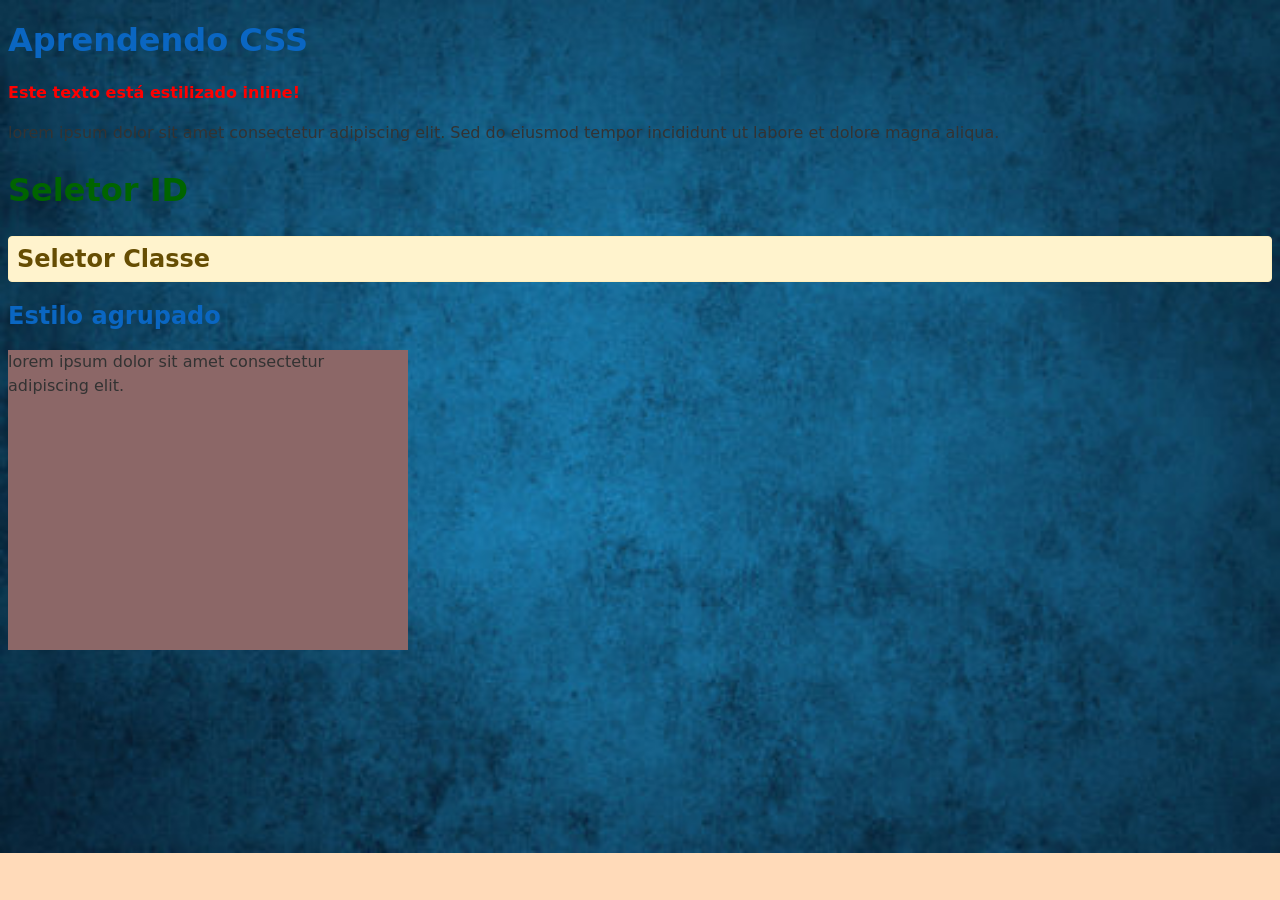
<file: CSS-01/index.html>
<!DOCTYPE html>
<html lang="pt_BR">

<head>
    <meta charset="UTF-8">
    <meta name="viewport" content="width=device-width, initial-scale=1.0">
    <title>Trabalhando com CSS</title>
    <link rel="stylesheet" href="style.css">

</head>

<body>
    <h1>Aprendendo CSS</h1>
    <p style="color: red; font-weight: bold;">Este texto está estilizado inline!</p>
    <p>lorem ipsum dolor sit amet consectetur adipiscing elit. Sed do eiusmod tempor incididunt ut labore et dolore
        magna aliqua.</p>

    <h2 id="subtitulo">Seletor ID</h2>
    <h2 class="aviso">Seletor Classe</h2>
    <h2>Estilo agrupado</h2>

    <div class="caixa3">
        <p>lorem ipsum dolor sit amet consectetur adipiscing elit.</p>
    </div>



</body>

</html>
</file>
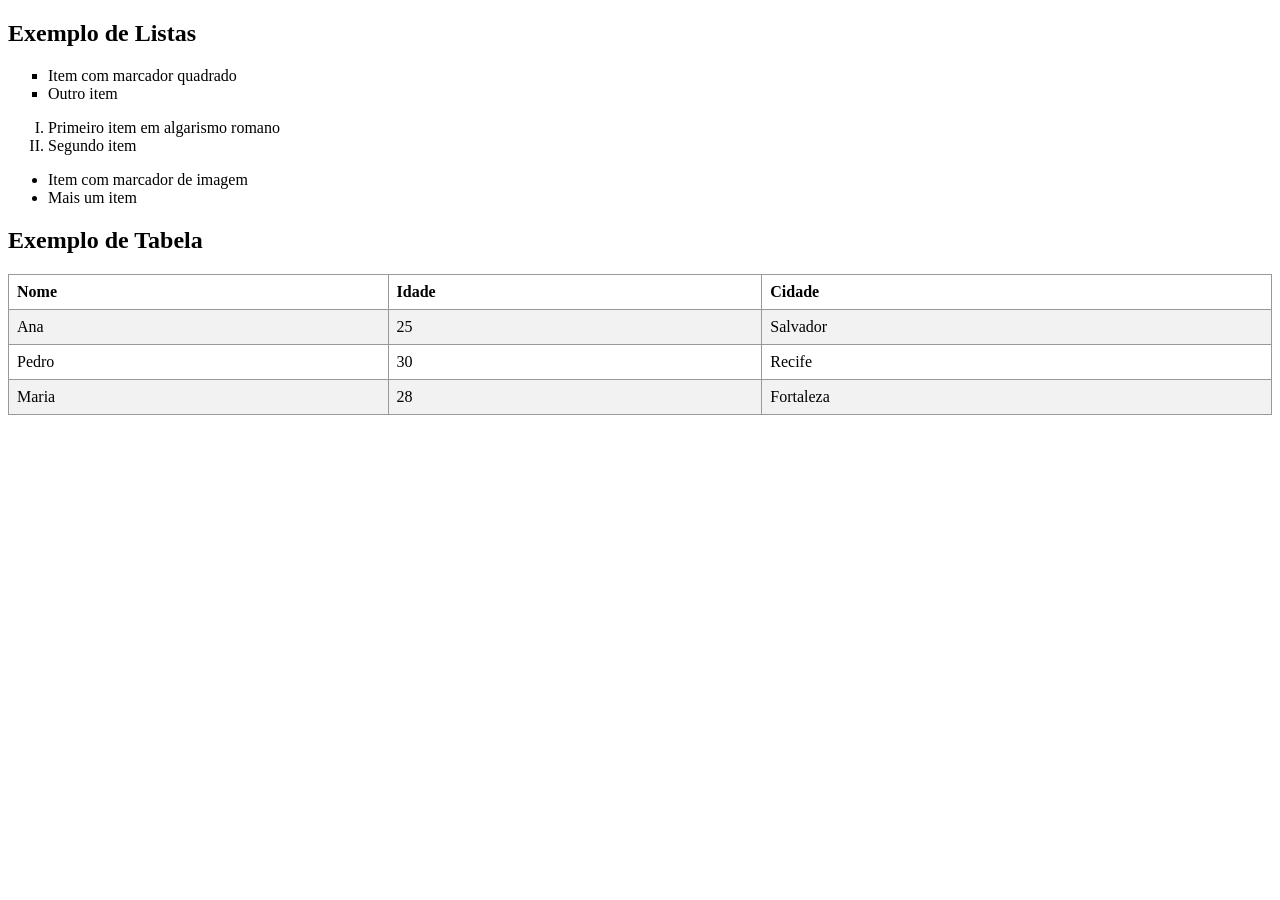
<file: CSS-02/index.html>
<!DOCTYPE html>
<html lang="pt_BR">

<head>
    <meta charset="UTF-8">
    <meta name="viewport" content="width=device-width, initial-scale=1.0">
    <title>CSS em Listas e Tabelas</title>
    <link rel="stylesheet" href="style.css">
</head>

<body>
    <h2>Exemplo de Listas</h2>

    <ul class="lista1">
        <li>Item com marcador quadrado</li>
        <li>Outro item</li>
    </ul>

    <ol class="lista2">
        <li>Primeiro item em algarismo romano</li>
        <li>Segundo item</li>
    </ol>

    <ul class="lista3">
        <li>Item com marcador de imagem</li>
        <li>Mais um item</li>
    </ul>

    <h2>Exemplo de Tabela</h2>
    <table class="tabela">
        <tr>
            <th>Nome</th>
            <th>Idade</th>
            <th>Cidade</th>
        </tr>
        <tr>
            <td>Ana</td>
            <td>25</td>
            <td>Salvador</td>
        </tr>
        <tr>
            <td>Pedro</td>
            <td>30</td>
            <td>Recife</td>
        </tr>
        <tr>
            <td>Maria</td>
            <td>28</td>
            <td>Fortaleza</td>
        </tr>
    </table>

</body>

</html>
</file>
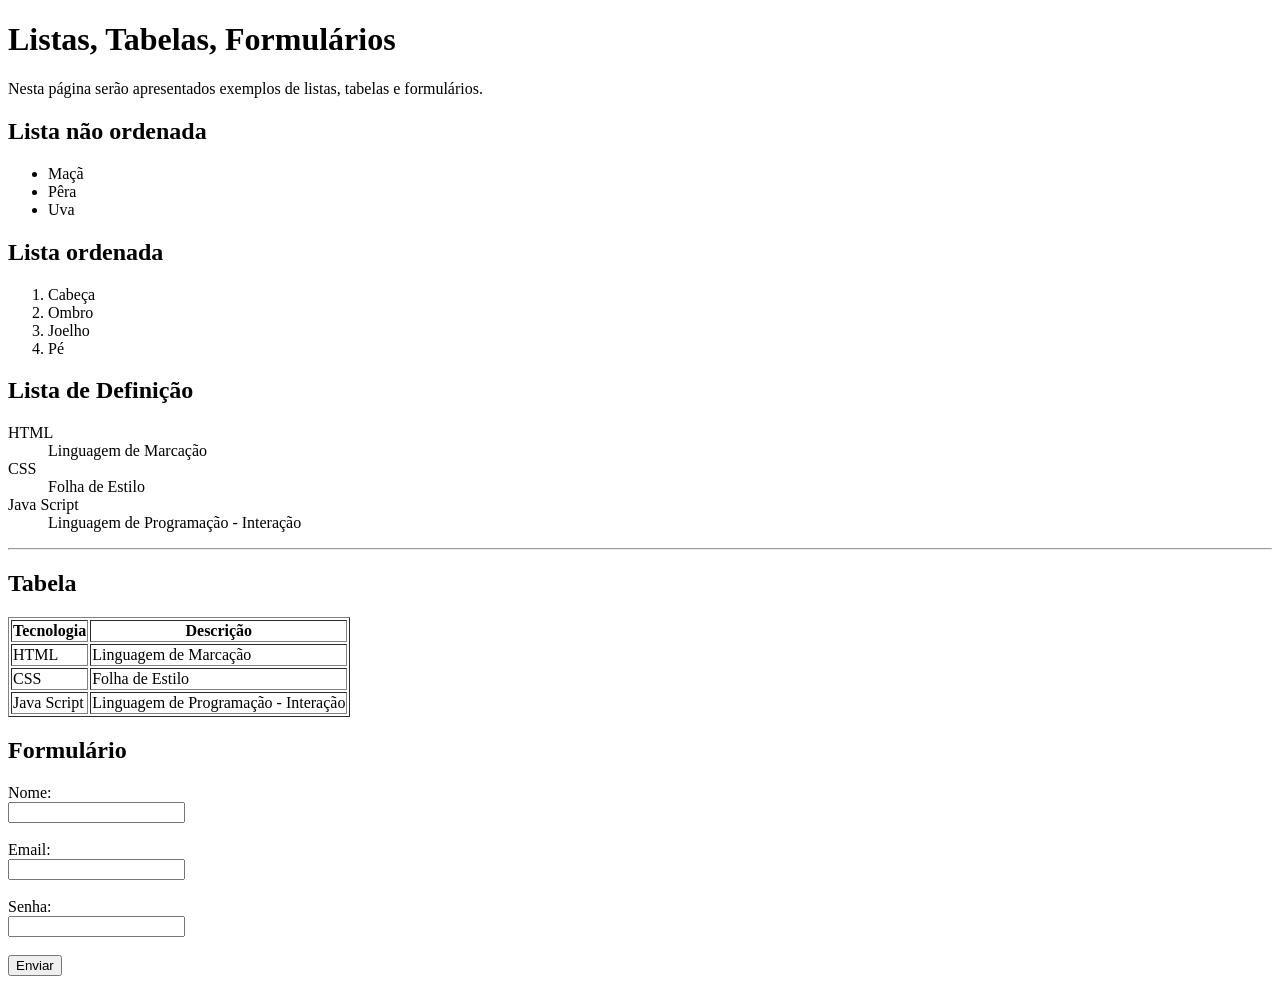
<file: HTML 02/index.html>
<!DOCTYPE html>
<html lang="pt-BR">

<head>
    <meta charset="UTF-8">
    <meta name="viewport" content="width=device-width, initial-scale=1.0">
    <title>HTML 02 - Listas, Tabelas, Formulários</title>
</head>

<body>
    <h1>Listas, Tabelas, Formulários</h1>
    <p>Nesta página serão apresentados exemplos de listas, tabelas e formulários.</p>
    <h2>Lista não ordenada</h2>
    <ul>
        <li>Maçã</li>
        <li>Pêra</li>
        <li>Uva</li>
    </ul>
    <h2>Lista ordenada</h2>
    <ol>
        <li>Cabeça</li>
        <li>Ombro</li>
        <li>Joelho</li>
        <li>Pé</li>
    </ol>
    <h2>Lista de Definição</h2>
    <dl>
        <dt>HTML</dt>
        <dd>Linguagem de Marcação</dd>
        <dt>CSS</dt>
        <dd>Folha de Estilo</dd>
        <dt>Java Script</dt>
        <dd>Linguagem de Programação - Interação</dd>
    </dl>
    <hr>
    <h2>Tabela</h2>
    <table border="1">
        <tr>
            <th>Tecnologia</th>
            <th>Descrição</th>
        </tr>
        <tr>
            <td>HTML</td>
            <td>Linguagem de Marcação</td>
        </tr>
        <tr>
            <td>CSS</td>
            <td>Folha de Estilo</td>
        </tr>
        <tr>
            <td>Java Script</td>
            <td>Linguagem de Programação - Interação</td>
        </tr>
    </table>

    <h2>Formulário</h2>
    <form action="#" method="post">
        <label for="nome">Nome:</label><br>
        <input type="text" id="nome" name="nome"><br><br>

        <label for="email">Email:</label><br>
        <input type="email" id="email" name="email"><br><br>

        <label for="senha">Senha:</label><br>
        <input type="password" id="senha" name="senha"><br><br>

        <input type="submit" value="Enviar">
    </form>

</body>

</html>
</file>
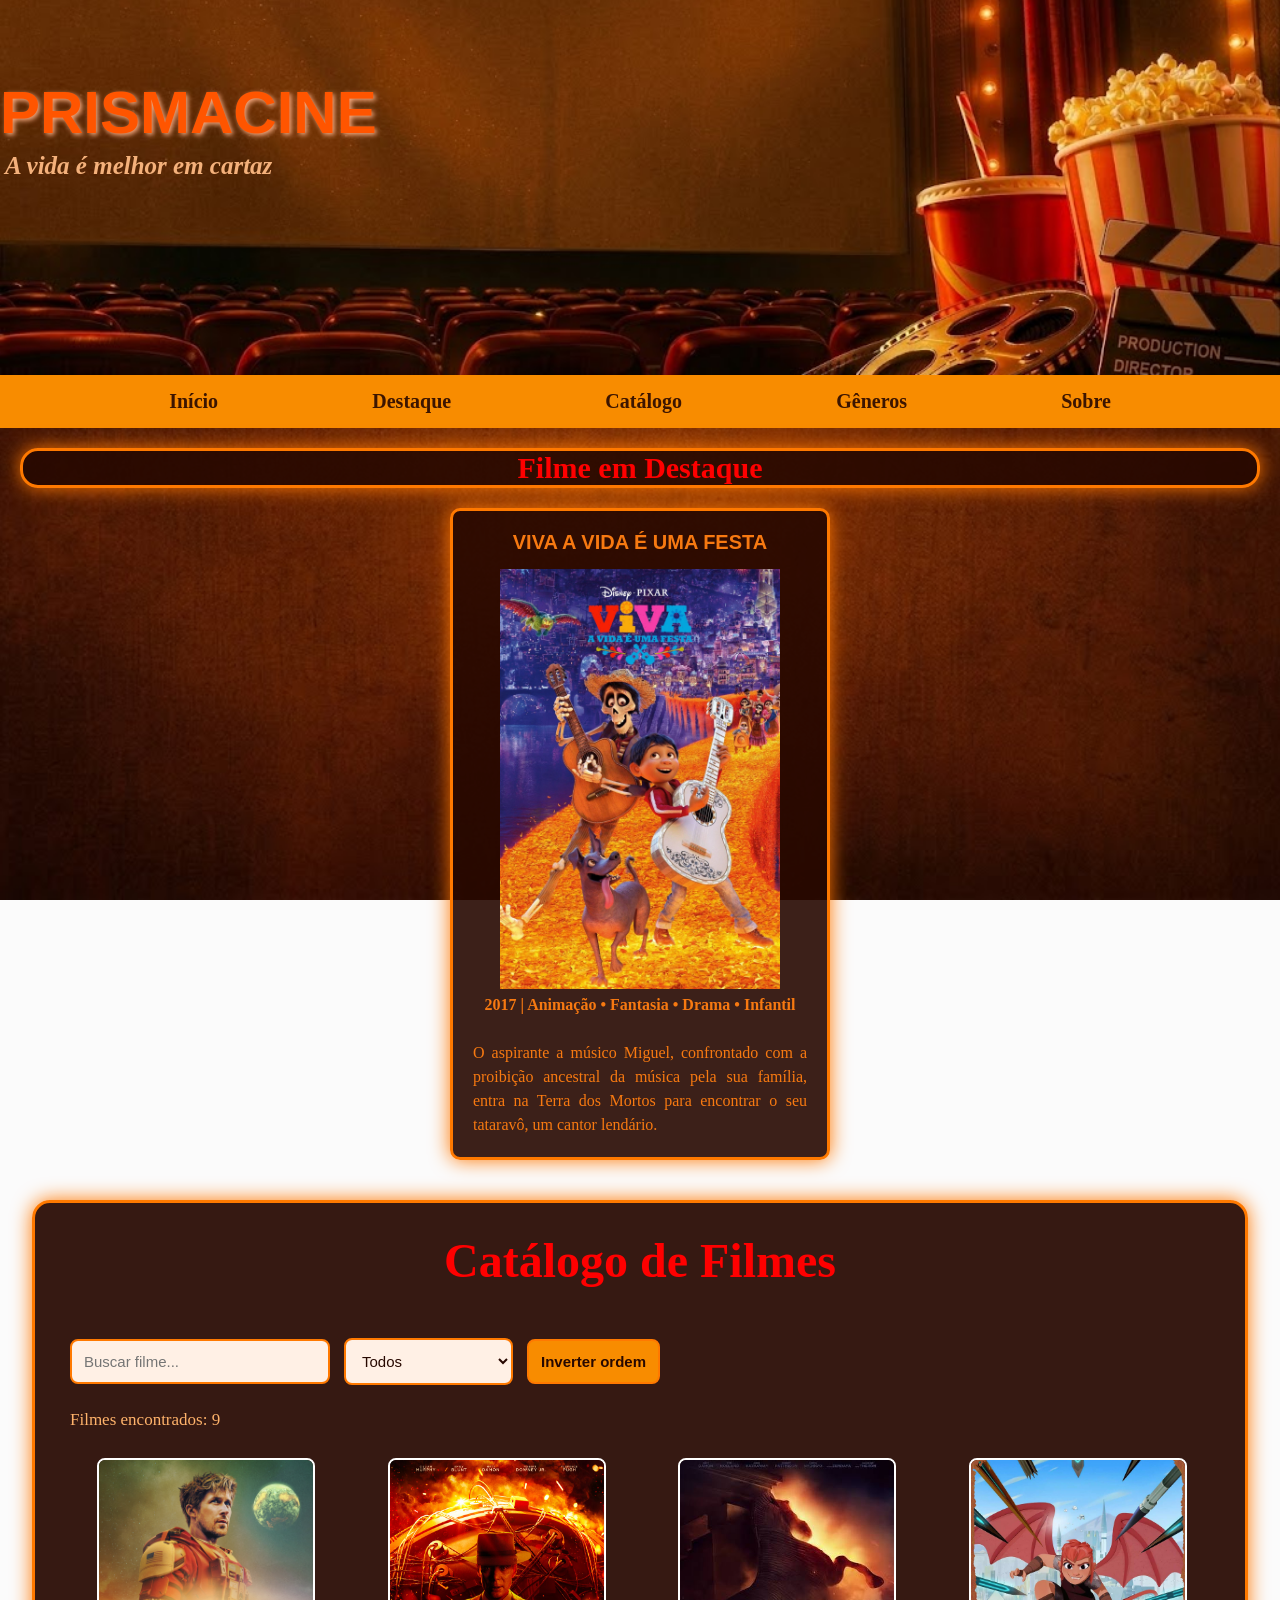
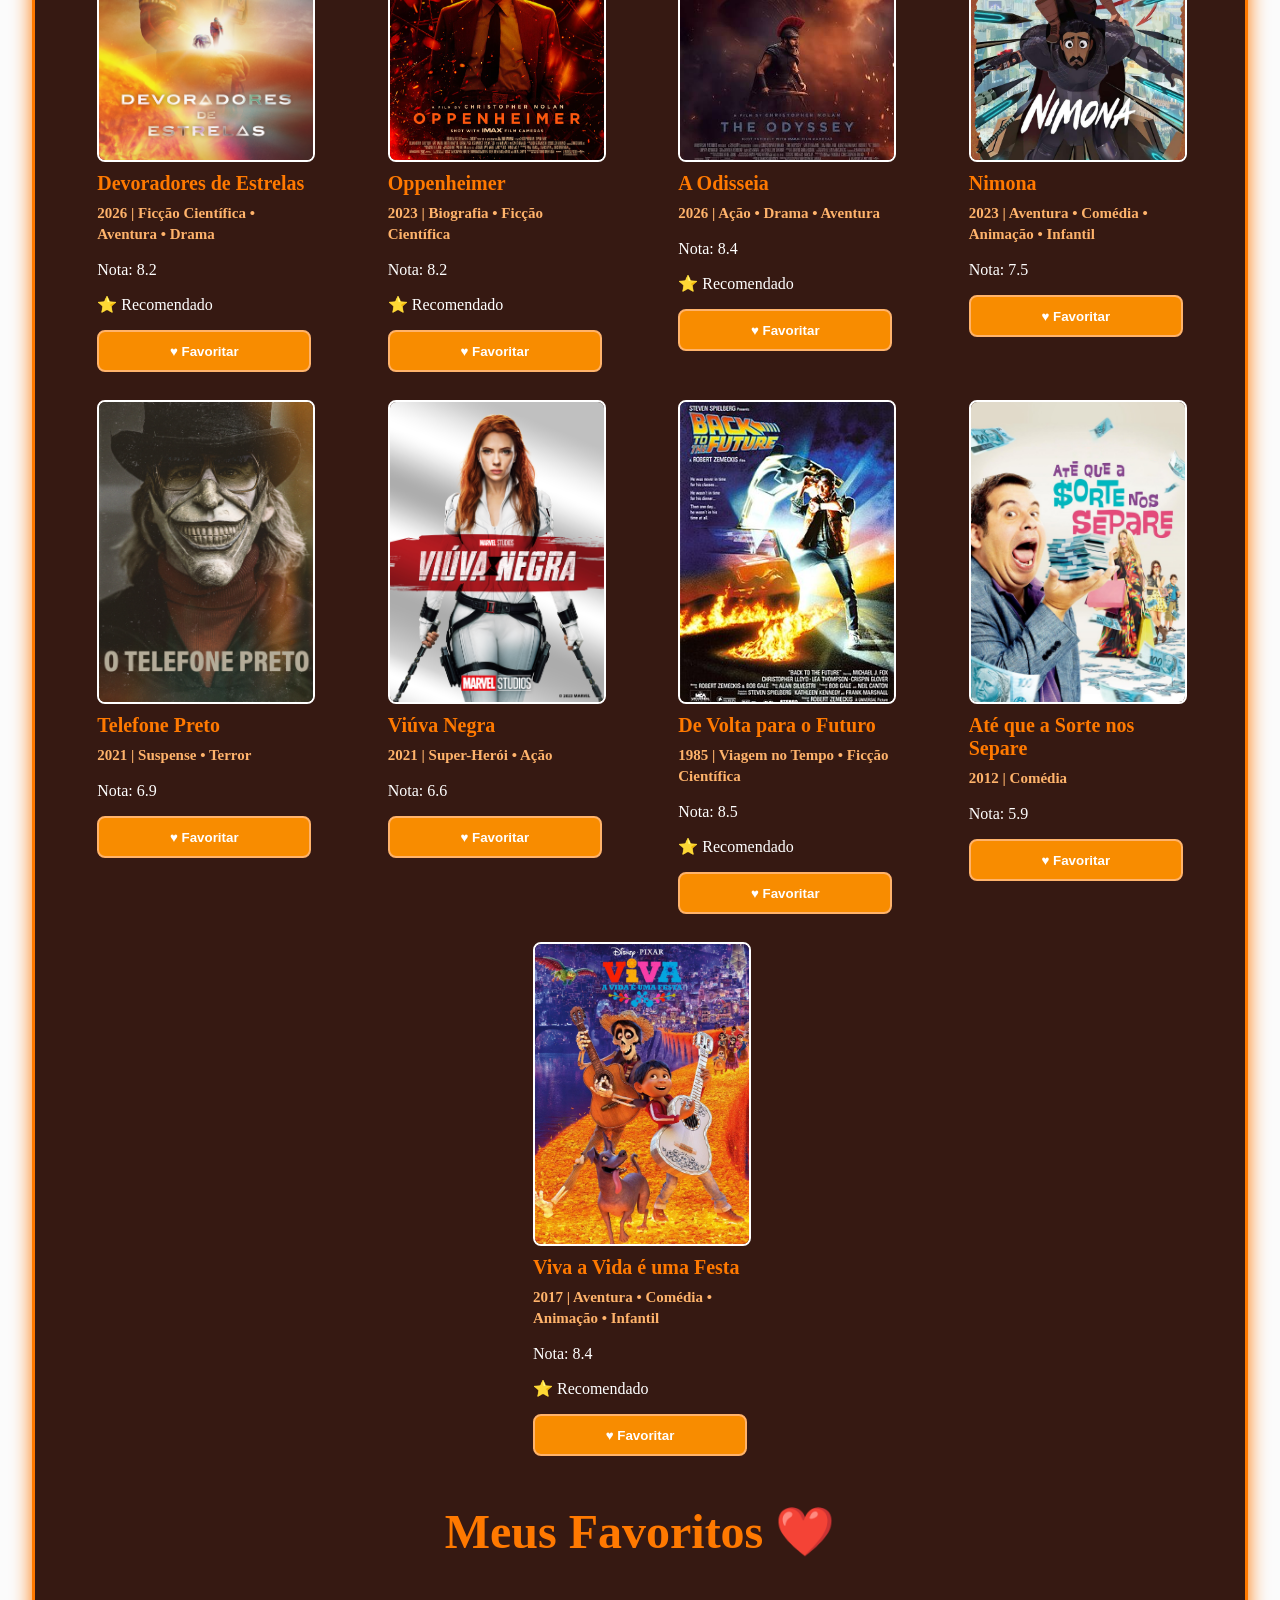
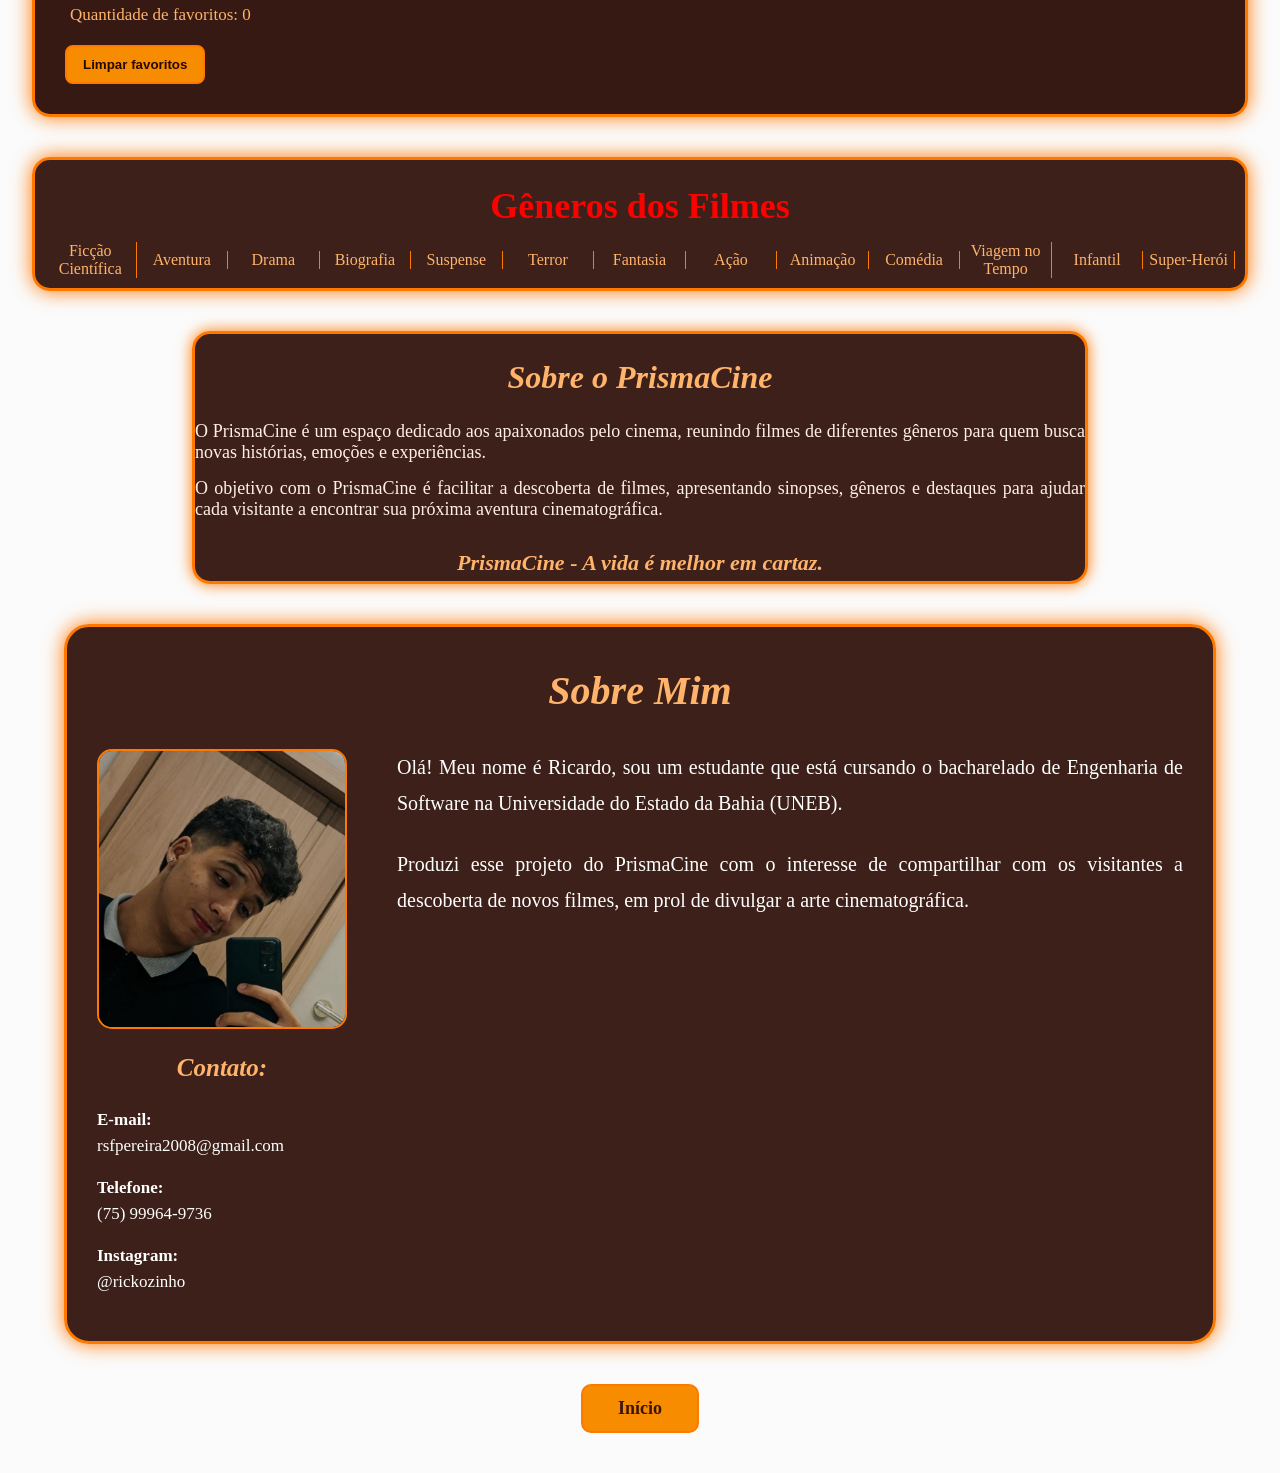
<file: JS1/index.html>
<!DOCTYPE html>
<html lang="pt-BR">

<head>
    <meta charset="UTF-8">
    <meta name="viewport" content="width=device-width, initial-scale=1.0">
    <title>PRISMACINE</title>
    <link rel="stylesheet" href="style.css">
</head>

<body>
    <div id="inicio"></div>
    <div class="cabeçalho">
        <h1>PRISMACINE</h1>
        <h2> A vida é melhor em cartaz</h2>
    </div>

    <div class="menu">
        <a href="#inicio">Início</a>
        <a href="#destaque">Destaque</a>
        <a href="#catalogo">Catálogo</a>
        <a href="#generos">Gêneros</a>
        <a href="#sobre">Sobre</a>
    </div>

    <h2 id="destaque" class="titulodestaque">
        Filme em Destaque
    </h2>

    <div class="destaque">
        <h3>VIVA A VIDA É UMA FESTA</h3>

            <img src="assets/coco.jpg" alt="Imagem do filme em destaque">

        <p class="generos"> 2017 | Animação • Fantasia • Drama • Infantil</p>

        <p class="sinopse">O aspirante a músico Miguel, confrontado com a proibição ancestral da música pela sua família, entra na Terra dos Mortos para encontrar o seu tataravô, um cantor lendário.</p>

    </div>

    <section id="catalogo" class="catalogo">
        <h2 class="titulocatalogo">
            Catálogo de Filmes
        </h2>

       <input type="text" id="busca" placeholder="Buscar filme...">

        <select id="filtrogenero">
            <option value="Todos">Todos</option>
            <option value="Ficção Científica">Ficção Científica</option>
            <option value="Biografia">Biografia</option>
            <option value="Ação">Ação</option>
            <option value="Aventura">Aventura</option>
            <option value="Suspense">Suspense</option>
            <option value="Super-Herói">Super-Herói</option>
            <option value="Viagem no Tempo">Viagem no Tempo</option>
            <option value="Comédia">Comédia</option>
            <option value="Drama">Drama</option>
            <option value="Terror">Terror</option>
            <option value="Animação">Animação</option>
            <option value="Animação">Infantil</option>
            <option value="Animação">Fantasia</option>
        </select>

        <button id="btninverter">Inverter ordem</button>

        <p>Filmes encontrados: <span id="contador">0</span></p>

        <div class="listafilmes" id="listafilmes"></div>

        <h2>Meus Favoritos ❤️</h2>

        <p>Quantidade de favoritos:
            <span id="contadorfavoritos">0</span>
        </p>

        <ul id="listafavoritos"></ul>

        <button id="btn-limparfavoritos">Limpar favoritos</button>
    </section>


    <div id="generos" class="blocogeneros">
        <h2>Gêneros dos Filmes</h2>

        <ul class="listageneros">
            <li>Ficção Científica</li>
            <li>Aventura</li>
            <li>Drama</li>
            <li>Biografia</li>
            <li>Suspense</li>
            <li>Terror</li>
            <li>Fantasia</li>
            <li>Ação</li>
            <li>Animação</li>
            <li>Comédia</li>
            <li>Viagem no Tempo</li>
            <li>Infantil</li>
            <li>Super-Herói</li>
        </ul>
    </div>

    <div id="sobre" class="sobreprismacine">

        <h2>Sobre o PrismaCine</h2>

        <p>O PrismaCine é um espaço dedicado aos apaixonados pelo cinema, reunindo filmes de diferentes gêneros para
            quem busca novas histórias, emoções e experiências.</p>

        <p>O objetivo com o PrismaCine é facilitar a descoberta de filmes, apresentando sinopses, gêneros e destaques
            para ajudar cada visitante a encontrar sua próxima aventura cinematográfica.</p>

        <h3>PrismaCine - A vida é melhor em cartaz.</h3>
    </div>

    <div class="sobremim">

        <h2>Sobre Mim</h2>

        <div class="perfil">

            <div class="eu">
                <img src="assets/ricardo.jpg" alt="Foto de Ricardo">

                <div class="contato">
                    <h3>Contato:</h3>

                    <p>
                        <strong>E-mail:</strong><br>
                        rsfpereira2008@gmail.com
                    </p>

                    <p>
                        <strong>Telefone:</strong><br>
                        (75) 99964-9736
                    </p>

                    <p>
                        <strong>Instagram:</strong><br>
                        @rickozinho
                    </p>
                </div>

            </div>

            <div class="textoeu">

                <p>Olá! Meu nome é Ricardo, sou um estudante que está cursando o bacharelado de Engenharia de Software
                    na Universidade do Estado da Bahia (UNEB).</p>

                <p>Produzi esse projeto do PrismaCine com o interesse de compartilhar com os visitantes a descoberta de
                    novos filmes, em prol de divulgar a arte cinematográfica.</p>
            </div>
        </div>
    </div>

    <div class="voltarinicio">
        <a href="#inicio">Início</a>
    </div>

    <script src="script.js"></script>
</body>

</html>
</file>
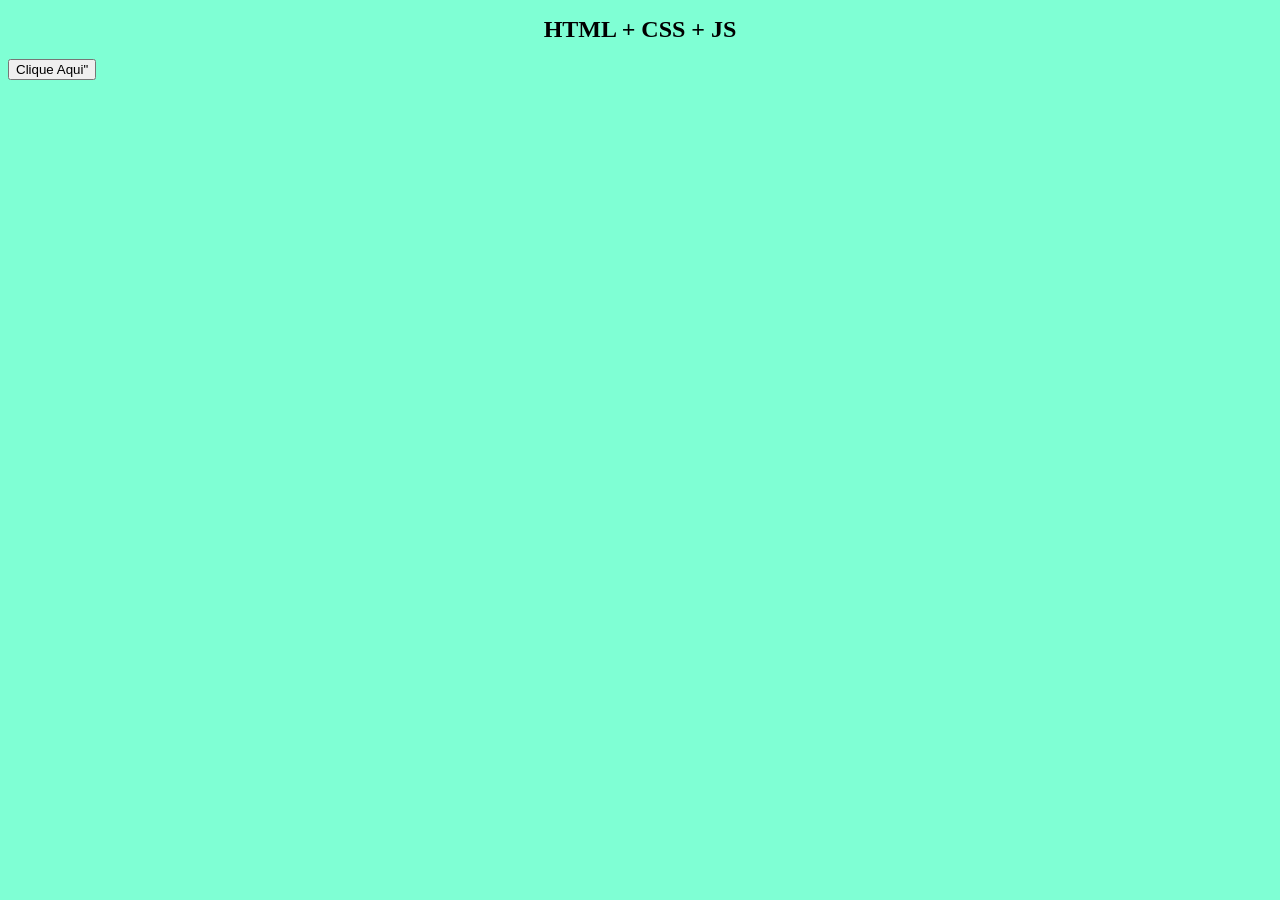
<file: teste.js/index.html>
<!DOCTYPE html>
<html lang="pt-BR">
<head>
    <meta charset="UTF-8">
    <meta name="viewport" content="width=device-width, initial-scale=1.0">
    <title>Primeiro exemplo com JS</title>
    <link rel="stylesheet" href="estilo.css">

</head>
<body>
    <h1>HTML + CSS + JS</h1>
    <button onclick="mensagem()">Clique Aqui"</button>
    
    
    
    
    <script src="interacao.js"></script>
</body>
</html>
</file>
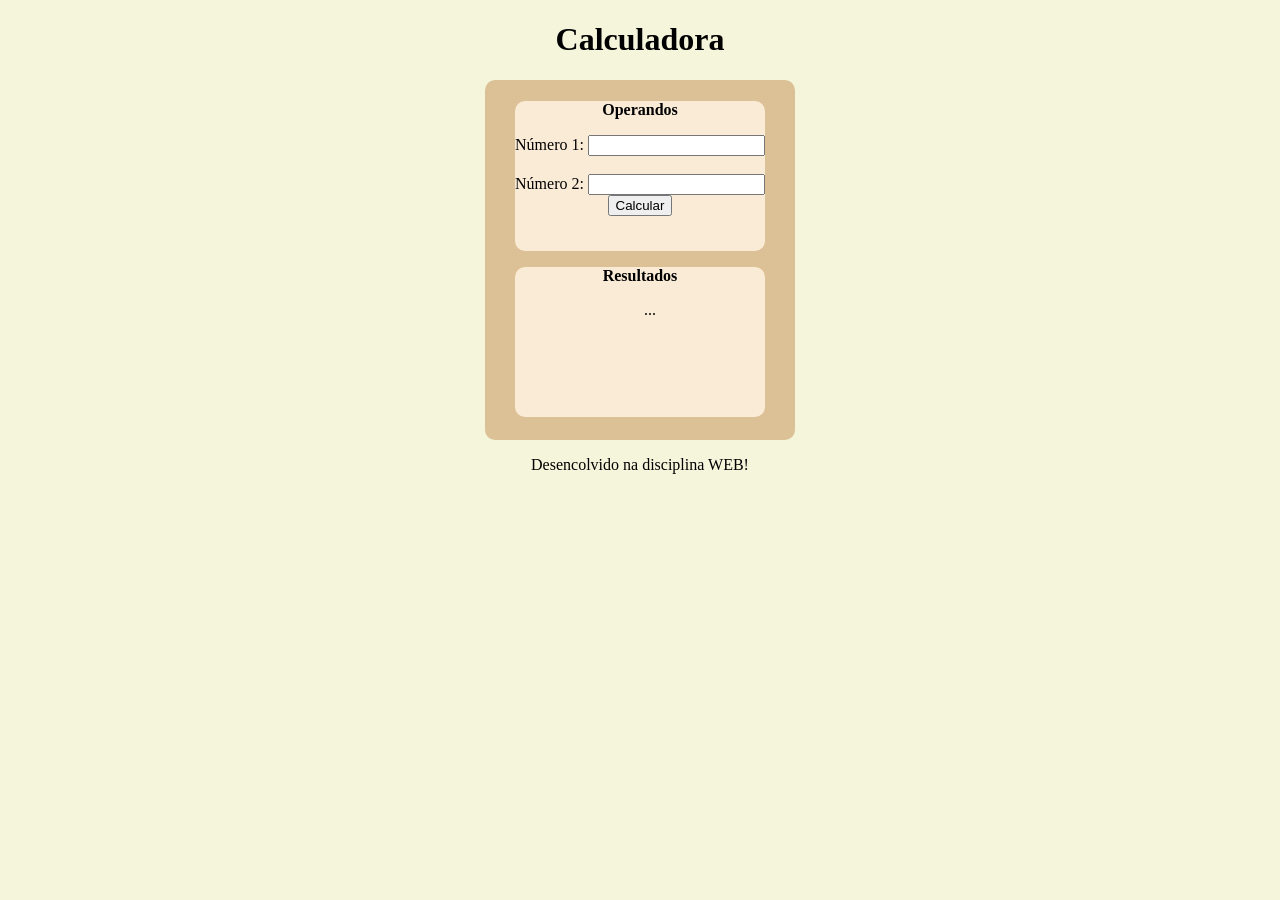
<file: teste.js02/index.html>
<!DOCTYPE html>
<html lang="pt-BR">
<head>
    <meta charset="UTF-8">
    <meta name="viewport" content="width=device-width, initial-scale=1.0">
    <title>Calculadora</title>
    <link rel="stylesheet" href="estilo.css">
</head>
<body>
    <header>
        <h1>Calculadora</h1>
    </header>
    <section>
        <div>
            <p><strong>Operandos</strong></p>
            Número 1: <input type="number" id="num1"> <br><br>
            Número 2: <input type="number" id="num2">
            <button onclick="calcular()">Calcular</button>
        </div>
        <div>
            <p><strong>Resultados</strong></p>
            <p id="txtResultado">...</p>
        </div>



    </section>
    <footer>
        <p id="txtRodape">Desencolvido na disciplina WEB!</p>
    </footer>

    <script src="interacao.js"></script>
</body>
</html>
</file>
<file: CSS-01/style.css>
body {
    background-color: PeachPuff;
    background-image: url('back01.jpg');
    background-repeat: no-repeat;
    background-size: cover;
    font-family: system-ui, -apple-system, BlinkMacSystemFont, 'Segoe UI', Roboto, Oxygen, Ubuntu, Cantarell, 'Open Sans', 'Helvetica Neue', sans-serif;
}

h1,h2 {
    color: #0a66c2;
}

p {
    color: #333;
    line-height: 1.5;
}

#subtitulo {
    color: darkgreen;
    font-size: 2rem;
}

.aviso {
background: #fff3cd;
color: #664d03;
padding: 8px;
border: 1px solid #ffeeba;
border-radius: 4px;
}

.caixa3 {
width: 400px;
min-height: 300px;
max-width: 100%;
background: rgb(140, 103, 103);
}
</file>
<file: CSS-02/style.css>
.lista1 {
    list-style-type: square;
    /* marcador quadrado */
}

.lista2 {
    list-style-type: upper-roman;
    /* algarismos romanos */
}

.lista3 {
    list-style-image: url("icone.png") width="50" height="50";
    /* marcador com imagem */
}

.tabela {
    border-collapse: collapse;
    /* une bordas adjacentes */
    width: 100%;
}

.tabela th,
.tabela td {
    border: 1px solid #999;
    padding: 8px;
    text-align: left;
}

.tabela tr:nth-child(even) {
    background-color: #f2f2f2;
    /* linhas alternadas */
}
</file>
<file: JS1/style.css>
body {
    margin: 0;
    min-height: 100vh;
    width: 100%;
    background-color: rgb(251, 251, 251);
    padding: 0;
    background-image: url("assets/fundo.jpg");
    background-size: cover;
    background-position: center;
    background-repeat: no-repeat;
    background-attachment: fixed;
}

.cabeçalho {
    background-image: url("assets/banner.jpg");
    background-repeat: no-repeat;
    background-size: cover;
    background-position: center;
    height: 375px;
    width: 100%;
    display: flex;
    flex-direction: column;
    justify-content: flex-end;
    box-sizing: border-box;
    padding-bottom: 190px;
}


.cabeçalho h1 {
    color: rgb(255, 85, 0);
    text-shadow: 2px 2px 5px rgb(247, 170, 128);
    font-size: 60px;
    margin: 0;
    font-family: 'Display', sans-serif;
}

.cabeçalho h2 {
    font-style: italic;
    color: rgb(244, 177, 123);
    font-size: 25px;
    margin: 5px;
}

.menu {
    background-color: #f88c00;
    padding: 15px;
    margin: 0;
    justify-content: space-evenly;
    box-sizing: border-box;
    width: 100%;
    display: flex;
}

.menu a {
    color: #270800e6;
    text-decoration: none;
    font-weight: bold;
    font-size: 20px;
    margin: 0;
}

.titulodestaque {
    color: #ff0000;
    text-align: center;
    font-size: 30px;
    margin: 20px;
    border-radius: 18px;
    background: #270800e6;
    border: 3px solid #ff7900;
    box-shadow: 0 0 20px rgb(255, 119, 0);
}

.destaque {
    width: 380px;
    margin: 0 auto 0px;
    padding: 20px;
    box-sizing: border-box;
    border-radius: 10px;
    text-align: center;
    background: #270800e6;
    border: 3px solid #ff7900;
    box-shadow: 0 0 20px rgb(255, 119, 0);
}

.destaque img {
    width: 280px;
    max-width: 100%;
    margin: 0 auto 0px;
}

.destaque h3 {
    color: rgb(247, 121, 17);
    font-family: 'Display', sans-serif;
    font-size: 20px;
    margin: 0 0 15px;
}

.destaque p {
    color: rgb(247, 121, 17);
    font-size: 16px;
    line-height: 1.5;
    margin: 0;
}

.catalogo {
    width: 95%;
    max-width: 1400px;
    margin: 40px auto;
    padding: 30px;
    box-sizing: border-box;
    border-radius: 18px;
    background: rgba(39, 8, 0, 0.93);
    border: 3px solid #ff7900;
    box-shadow: 0 0 20px rgb(255, 119, 0);
}

.catalogo h2 {
    color: #ff0000;
    font-size: 48px;
    text-align: center;
    margin-bottom: 45px;
    margin-top: 0;
}

.listafilmes {
    display: flex;
    flex-wrap: wrap;
    justify-content: space-around;
    gap: 12px;
    align-items: stretch;
}

.poster {
    width: 230px;
    padding: 8px;
    box-sizing: border-box;
    background: transparent;
    height: 100%;
}

.poster img {
    display: block;
    width: 100%;
    height: 300px;
    border-radius: 8px;
    object-fit: cover;
    border: white 2px solid;
}

.poster a {
    display: block;
    cursor: pointer;
}

.poster a img {
    pointer-events: auto;
}

.poster h3 {
    color: #ff7900;
    font-size: 20px;
    height: auto;
    margin: 10px 0 8px;
    min-height: auto;
}

.generos {
    color: #ffb36b;
    font-size: 15px;
    font-weight: bold;
    line-height: 1.6;
    min-height: 48px;
    margin: 0 0 12px;
}


.sinopse {
    color: #f5e3d9;
    font-size: 16px;
    line-height: 1.8;
    text-align: justify;
    margin: 0;
}

.blocogeneros {
    width: 95%;
    margin: 40px auto;
    padding: 10px;
    box-sizing: border-box;
    background: #270800e6;
    border: 3px solid #ff7900;
    border-radius: 18px;
    box-shadow: 0 0 20px rgb(255, 119, 0);
}

.blocogeneros h2 {
    color: #ff0000;
    font-size: 36px;
    text-align: center;
    margin: 15px;
}

.listageneros {
    display: flex;
    align-items: center;
    list-style: none;
    padding: 0;
    margin: 0;
    width: 100%;
}

.listageneros li {
    flex: 1;
    text-align: center;
    color: #ffb36b;
    font-size: 16px;
    border-right: 1px solid #ff7900;
}

.sobreprismacine {
    width: 70%;
    margin: 40px auto;
    box-sizing: border-box;
    background: #270800e6;
    border: 3px solid #ff7900;
    border-radius: 18px;
    box-shadow: 0 0 15px rgb(255, 119, 0);
    text-align: center;
}

.sobreprismacine h2 {
    color: #ffb36b;
    font-size: 32px;
    margin: 25px;
    font-style: italic;
}

.sobreprismacine p {
    color: #fff0e5;
    font-size: 18px;
    max-width: 1000px;
    margin: 15px auto;
    text-align: justify;
}

.sobreprismacine h3 {
    color: #ffb36b;
    font-size: 22px;
    font-style: italic;
    margin: 30px 0 5px;
}

.sobremim {
    width: 90%;
    max-width: 1400px;
    margin: 40px auto;
    padding: 30px;
    box-sizing: border-box;
    background-color: #270800e6;
    border: 3px solid #ff7900;
    border-radius: 25px;
    box-shadow: 0 0 20px rgb(255, 119, 0);
}

.sobremim>h2 {
    text-align: center;
    color: #ffb36b;
    font-size: 40px;
    font-style: italic;
    margin: 10px 0 35px;
}

.perfil {
    display: flex;
    align-items: flex-start;
    gap: 50px;
}

.eu {
    width: 250px;
    flex-shrink: 0;
}

.eu img {
    display: block;
    width: 250px;
    height: 280px;
    box-sizing: border-box;
    border: 2px solid #ff7900;
    border-radius: 15px;
    object-fit: cover;
}

.contato {
    margin-top: 25px;
    color: white;
}

.contato h3 {
    color: #ffb36b;
    font-size: 25px;
    font-style: italic;
    text-align: center;
}

.contato p {
    color: white;
    font-size: 17px;
    line-height: 1.5;
}

.contato a {
    color: #ffb36b;
    text-decoration: none;
}

.contato a:hover {
    text-decoration: underline;
}

.textoeu {
    flex: 1;
    min-width: 0;
    color: white;
    font-size: 20px;
    line-height: 1.8;
    text-align: justify;
}

.textoeu p {
    margin: 0 0 25px;
}

.voltarinicio {
    text-align: center;
    margin: 40px 0;
}

.voltarinicio a {
    display: inline-block;
    background-color: #f88c00;
    color: #270800e6;
    text-decoration: none;
    font-weight: bold;
    font-size: 18px;
    padding: 12px 35px;
    border-radius: 10px;
    border: 2px solid #ff7900;
}

.voltarinicio a:hover {
    background-color: #3b2119;
    color: #ffb36b;
}

#busca,
#filtrogenero,
#btninverter {
    box-sizing: border-box;
    padding: 12px;
    margin: 5px;
    border: 2px solid #ff7900;
    border-radius: 8px;
    font-size: 15px;
}

#busca,
#filtrogenero {
    background-color: #fff0e5;
    color: #270800;
}

#busca {
    width: 260px;
    max-width: 100%;
}

#btninverter {
    background-color: #f88c00;
    color: #270800;
    font-weight: bold;
    cursor: pointer;
    transition: 0.3s;
}

#btninverter:hover {
    background-color: #3b2119;
    color: #ffb36b;
}

#catalogo>p {
    color: #ffb36b;
    font-size: 17px;
    margin: 20px 5px;
}

.poster button {
    margin-top: auto;
    width: 100%;
    min-height: 42px;
    box-sizing: border-box;
    background-color: #f88c00;
    color: #ffffff;
    border: 2px solid #ffb36b;
    border-radius: 8px;
    font-weight: bold;
    cursor: pointer;
}

.poster button:hover {
    background-color: #7a3100;
    color: #ffffff;
    box-shadow: 0 0 10px #ff7900;
}

#catalogo>h2:not(.titulocatalogo) {
    color: #ff7900;
    text-align: center;
    margin-top: 40px;
}

#listafavoritos {
    color: #fff0e5;
    line-height: 1.8;
}

#btn-limparfavoritos {
    padding: 10px 16px;
    border: 2px solid #ff7900;
    border-radius: 8px;
    background-color: #f88c00;
    color: #270800;
    font-weight: bold;
    cursor: pointer;
}

.poster p:not(.generos):not(.recomendado) {
    color: #ffffff;
}

.poster .recomendado {
    color: #ffffff;
    margin: 4px 0;
    min-height: 22px;
}

.poster .generos {
    margin: 0 0 6px;
    min-height: 0;
    line-height: 1.4;
}

.poster button {
    margin-top: auto;
}
</file>
<file: teste.js/estilo.css>
body {
     background-color: aquamarine;
 }

 h1 {
     font-size: 24px;
     text-align: center;
 }
</file>
<file: teste.js02/estilo.css>
body{
    background-color: beige;
}
h1{
    text-align: center;
}
section{
    background-color: rgb(221, 193, 150) ;
    width: 300px;
    height: 350px;
    padding: 5px;
    margin: auto;
    border-radius: 10px;
}
div{
    background-color: antiquewhite;
    text-align: center;
    border-radius: 10px;
    height: 150px;
    width: 250px;
    margin: auto;
}
p#txtRodape{
    text-align: center;
}
p#txtResultado{
    text-align: center;
    padding-left: 20px;
}
</file>
